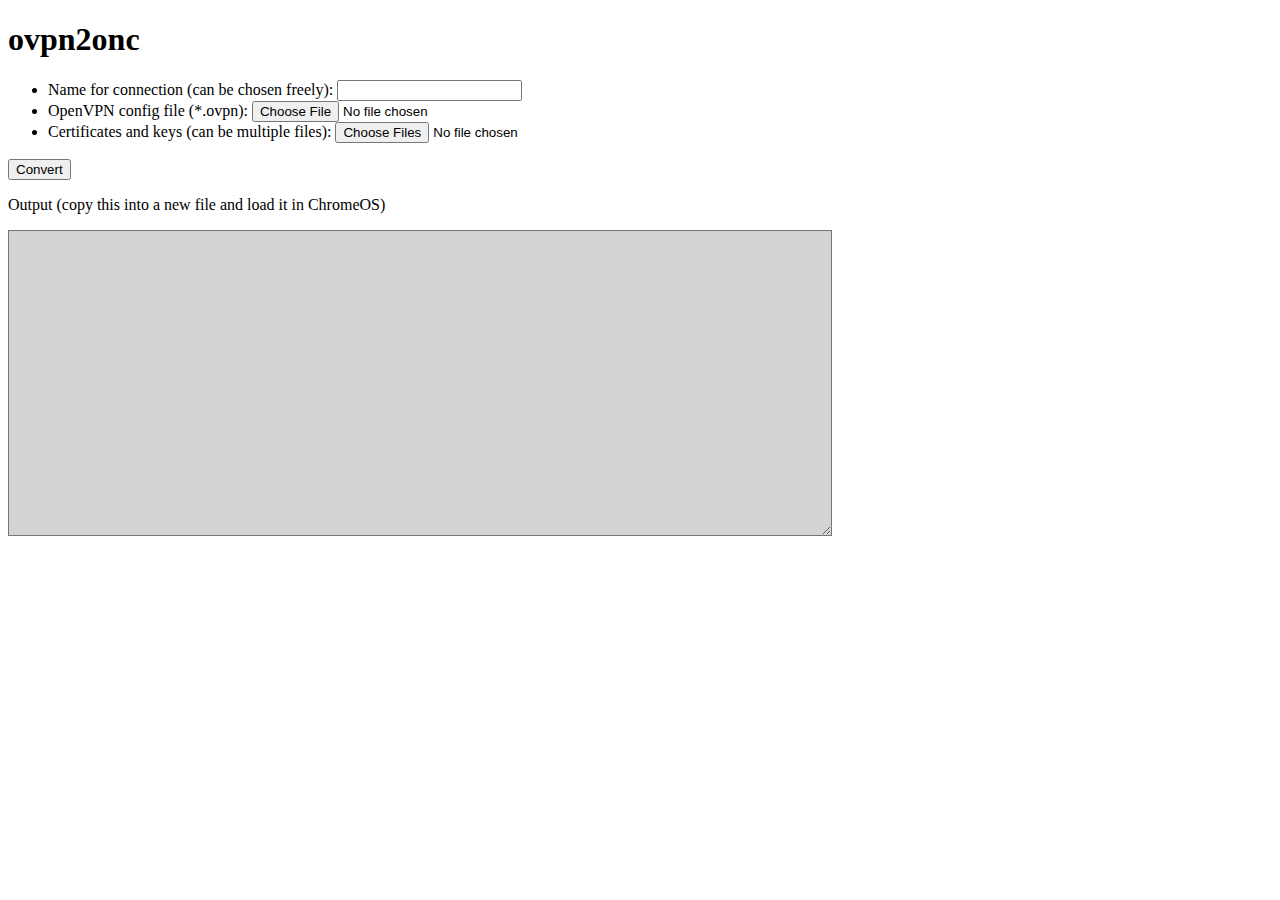
<file: index.html>
<!DOCTYPE html>

<html lang="en">
  <head>
    <meta charset="utf-8">
  
    <title>OpenVPN to ONC</title>
    <meta name="description" content="Convert OpenVPN config files to ONC files">
  
    <style>
    #output {
      background-color: lightgray;
    }
    </style>
    <script>

    function setHandler() {
      let clickButton = document.getElementById('clickbutton')
      clickButton.addEventListener('click', handler, false)
    }

    function handler() {
      let selectedFile = document.getElementById('inputopenvpn').files[0]
      let certificates = document.getElementById('inputcertificates').files
      let connName = document.getElementById('connname').value
      let output = document.getElementById('output')
      main(connName, selectedFile, certificates, output)
    }

    async function main(connName, selectedFile, certificateFiles, output) {
      if (connName === '') {
        alert('Please specify a name for the connection.')
        return
      }
      console.log(selectedFile.size + ' bytes')
      let content = await readFile(selectedFile)
      let [ovpn, keys] = decode(content)
      console.log(ovpn)
      for (const certificateFile of certificateFiles) {
        keys[certificateFile.name] = await readFile(certificateFile)
      }
      let onc = convert(connName, ovpn, keys)
      output.value = JSON.stringify(onc, null, 2)
    }

    function readFile(file) {
      return new Promise(resolve => {
        let reader = new FileReader()
        reader.onload = (e => {
          // callback and remove windows-style newlines
          resolve(e.target.result.replace(/\r/g, ''))
        })
        // start reading
        reader.readAsText(file)
      })
    }

    function decode (str) {
      let ovpn = {}
      let keys = {}
      const re = /^([^ ]+)( (.*))?$/i
      const xmlOpen = /^<([^\/].*)>$/i
      const xmlClose = /^<\/(.*)>$/i
      let xmlTag = ''
      let inXml = false
      let xmlContent = ''
      let lines = str.split(/[\r\n]+/g)
    
      for (let line of lines) {
        if (!line || line.match(/^\s*[;#]/)) continue
        if (inXml) {
          const xmlMatch = line.match(xmlClose)
          if (!xmlMatch) {
            xmlContent += line + '\n'
            continue
          }
          const tag = xmlMatch[1]
          if (tag !== xmlTag) {
            throw 'bad xml tag'
          }
          const name = unsafe(xmlTag)
          const value = unsafe(xmlContent)
          keys[name] = value
          ovpn[name] = name
          xmlContent = ''
          inXml = false
          continue
        }
        const xmlMatch = line.match(xmlOpen)
        if (xmlMatch) {
          inXml = true
          xmlTag = xmlMatch[1]
          continue
        }
        const match = line.match(re)
        if (!match) continue
        const key = unsafe(match[1])
        const value = match[2] ? unsafe((match[3] || '')) : true
        ovpn[key] = value
      }
    
      return [ovpn, keys]
    }
    
    function isQuoted (val) {
      return ((val.charAt(0) === '"' && val.slice(-1) === '"') ||
        (val.charAt(0) === "'" && val.slice(-1) === "'"))
    }
    
    function unsafe (val, doUnesc) {
      val = (val || '').trim()
      if (isQuoted(val)) {
        // remove the single quotes before calling JSON.parse
        if (val.charAt(0) === "'") {
          val = val.substr(1, val.length - 2)
        }
        try { val = JSON.parse(val) } catch (_) {}
      } else {
        // walk the val to find the first not-escaped ; character
        var esc = false
        var unesc = ''
        for (var i = 0, l = val.length; i < l; i++) {
          var c = val.charAt(i)
          if (esc) {
            if ('\\;#'.indexOf(c) !== -1) {
              unesc += c
            } else {
              unesc += '\\' + c
            }
            esc = false
          } else if (';#'.indexOf(c) !== -1) {
            break
          } else if (c === '\\') {
            esc = true
          } else {
            unesc += c
          }
        }
        if (esc) {
          unesc += '\\'
        }
        return unesc
      }
      return val
    }
    
    const oncBasics = {
      'Type': 'UnencryptedConfiguration',
      'Certificates': [],
      'NetworkConfigurations': []
    }
    
    function convert(name, ovpn, keys) {
      if (!ovpn.client) {
        console.warn('Is this a server file?')
      }
      let params = {}
    
      // Add certificates
      let certs = []
      let [cas, caGuids] = createCerts(keys, ovpn['ca'], 'Authority')
      params['ServerCARefs'] = caGuids
      certs = certs.concat(cas)
      let [clientCerts, clientCertGuids] = createCerts(keys, ovpn['cert'], 'Client')
      if (clientCerts[0]) {
        params['ClientCertType'] = 'Ref'
        params['ClientCertRef'] = clientCertGuids[0]
        certs.push(clientCerts[0])
      } else {
        params['ClientCertType'] = 'None'
      }
    
      // Add parameters
      let remote = ovpn.remote.split(' ')
      const host = remote[0]
      if (remote[1]) params['Port'] = remote[1]
      if (ovpn['auth-user-pass']) params['UserAuthenticationType'] = 'Password'
      if (ovpn['comp-lzo'] && ovpn['comp-lzo'] !== 'no') {
        params['CompLZO'] = 'true'
      } else {
        params['CompLZO'] = 'false'
      }
      if (ovpn['persist-key']) params['SaveCredentials'] = true
      if (ovpn['tls-auth']) {
        let authKey = ovpn['tls-auth'].split(' ')
        let keyString = keys[authKey[0]]
        if (!keyString) {
          alert("Please provide the file '" + authKey[0] + "' in 'Certificates and keys'")
        }
        params['TLSAuthContents'] = convertKey(keyString)
        if (authKey[1]) params['KeyDirection'] = authKey[1]
      }
      if (ovpn['verify-x509-name']) {
        params['VerifyX509'] = {
          'Name': ovpn['verify-x509-name']
        }
      }
      // set parameters if they exist in the ovpn config
      let conditionalSet = (ovpnName, oncName, type='str') => {
        if (ovpn[ovpnName]) {
          const raw = ovpn[ovpnName]
          let value
          switch (type) {
            case 'int':
              value = Number(raw)
              break
            default:
              value = raw
          }
          params[oncName] = value
        }
      }
      conditionalSet('port', 'Port', 'int')
      conditionalSet('proto', 'Proto')
      conditionalSet('key-direction', 'KeyDirection')
      conditionalSet('remote-cert-tls', 'RemoteCertTLS')
      conditionalSet('cipher', 'Cipher')
      conditionalSet('auth', 'Auth')
      conditionalSet('auth-retry', 'AuthRetry')
      conditionalSet('reneg-sec', 'RenegSec', 'int')
    
      // Put together network configuration
      let config = {
        'GUID': `{${uuidv4()}}`,
        'Name': name,
        'Type': 'VPN',
        'VPN': {
          'Type': 'OpenVPN',
          'Host': host,
          'OpenVPN': params
        }
      }
    
      // Put everything together
      let onc = Object.assign({}, oncBasics)  // create copy
      onc.NetworkConfigurations = [config]
      onc.Certificates = certs
      return onc
    }
    
    /**
     * Create UUID (from Stackoverflow).
     */
    function uuidv4() {
      return ([1e7]+-1e3+-4e3+-8e3+-1e11).replace(/[018]/g, c=>
        (c ^ crypto.getRandomValues(new Uint8Array(1))[0] & 15 >> c / 4).toString(16)
      )
    }
    
    function convertKey(key) {
      let lines = key.split(/\n/g)
      let out = ''
      for (let line of lines) {
        // filter out empty lines and lines with comments
        if (!line || line.match(/^\s*[;#]/)) continue
        out += line + '\n'
      }
      return out
    }
    
    function extractCas(str) {
      let splits = str.replace(/\n/g, '').split('-----BEGIN CERTIFICATE-----')
      console.log(splits)
      let cas = []
      for (const s of splits) {
        if (s.includes('-----END CERTIFICATE-----')) {
          cas.push(s.split('-----END CERTIFICATE-----')[0])
        }
      }
      return cas
    }
    
    function createCerts(keys, certName, certType) {
      let certs = []
      let certGuids = []
      if (certName) {
        let cert = keys[certName]
        if (!cert) {
          alert("Please provide the file '" + certName + "' in 'Certificates and keys'")
        }
        let rawCerts = extractCas(cert)
        for (const cert of rawCerts) {
          const guid = `{${uuidv4()}}`
          certGuids.push(guid)
          certs.push({
            'GUID': guid,
            'Type': certType,
            'X509': cert
          })
        }
      }
      return [certs, certGuids]
    }
    </script>
  </head>
  
  <body onload="setHandler()">
    <div>
      <h1>ovpn2onc</h1>
      <ul>
        <li>Name for connection (can be chosen freely): <input type="text" id="connname"></li>
        <li>OpenVPN config file (*.ovpn): <input type="file" id="inputopenvpn"></li>
        <li><label for="inputcertificates">Certificates and keys (can be multiple files):</label> <input type="file" id="inputcertificates" multiple></li>
      </ul>
      <button id="clickbutton" type="button">Convert</button>
    </div>
    <div>
      <p>Output (copy this into a new file and load it in ChromeOS)</p>
      <textarea readonly id="output" wrap="off" rows="20" cols="100"></textarea>
    </div>
  </body>
</html>
</file>
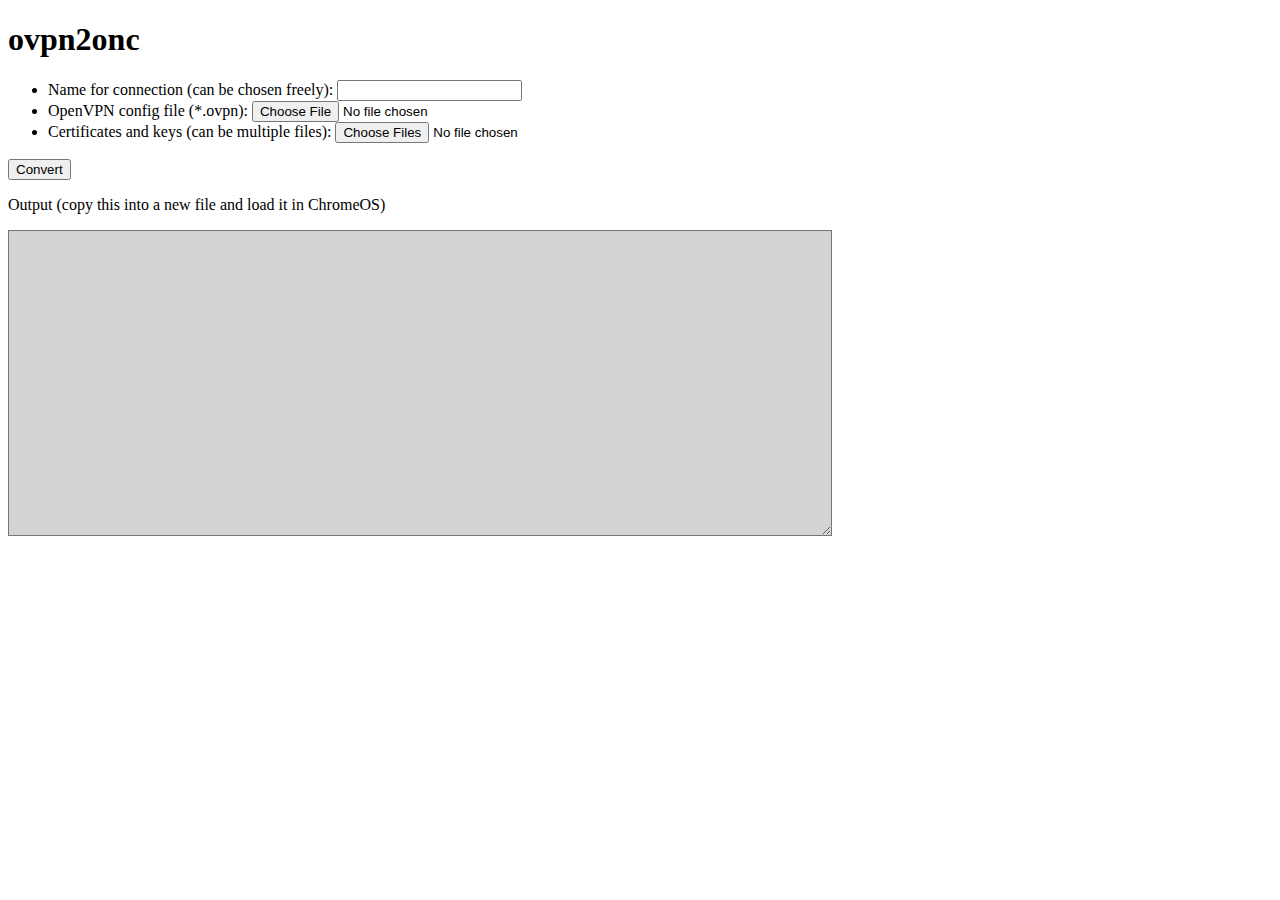
<file: ovpn2onc.html>
<!DOCTYPE html>

<html lang="en">
  <head>
    <meta charset="utf-8">
  
    <title>OpenVPN to ONC</title>
    <meta name="description" content="Convert OpenVPN config files to ONC files">
  
    <style>
    #output {
      background-color: lightgray;
    }
    </style>
    <script>

    /**
     * Register the function `handler` to be called when the `Convert` button is
     * pressed.
     */
    function setHandler () {
      let convertButton = document.getElementById('convertbutton')
      convertButton.addEventListener('click', handler, false)
    }

    /**
     * Read parameters and pass them to the `main` function. This function is
     * called when the `Convert` button is clicked.
     */
    function handler () {
      let selectedFile = document.getElementById('inputopenvpn').files[0]
      let certificates = document.getElementById('inputcertificates').files
      let connName = document.getElementById('connname').value
      let output = document.getElementById('output')
      main(connName, selectedFile, certificates, output)
    }

    /**
     * Read, convert and print result. This function calls other functions
     * to first read everything, then convert it and finally print the result.
     *
     * The function is `async` because it uses `await` when reading files.
     *
     * @param {String} connName         Name of the connection
     * @param {File}   ovpnFile         File object for the ovpn file
     * @param {Array}  certificateFiles List of file objects for the certificates
     * @param {Object} output           HTML element where the output should go
     */
    async function main (connName, ovpnFile, certificateFiles, output) {
      if (connName === '') {
        alert('Please specify a name for the connection.')
        return
      }
      console.log(ovpnFile.size + ' bytes')
      let ovpnContent = await readFile(ovpnFile)
      let [ovpn, keys] = parseOvpn(ovpnContent)
      console.log(ovpn)
      for (const certificateFile of certificateFiles) {
        keys[certificateFile.name] = await readFile(certificateFile)
      }
      let onc = constructOnc(connName, ovpn, keys)
      output.value = JSON.stringify(onc, null, 2)
    }

    /**
     * Return a promise to read a file as text.
     *
     * @param {File} file A file object
     *
     * @return {Promise} A promise with the contents of the file
     */
    function readFile (file) {
      return new Promise(resolve => {
        let reader = new FileReader()
        reader.onload = e => {
          // callback and remove windows-style newlines
          resolve(e.target.result.replace(/\r/g, ''))
        }
        // start reading
        reader.readAsText(file)
      })
    }

    /**
     * Parse an OVPN file. Extract all the key-value pairs and keys
     * that are written inside XML tags.
     *
     * The key-value pairs are written into an object. The keys are also
     * written into an object with the the XML tag name as the key.
     *
     * @param {String} str The contents of the ovpn file as a string.
     *
     * @return {Array} An array that contains the key-value pairs and
     *                 the keys.
     */
    function parseOvpn (str) {
      let ovpn = {}
      let keys = {}
      // define regexes for properties, opening xml tag and closing xml tag
      const reProperty = /^([^ ]+)( (.*))?$/i
      const reXmlOpen = /^<([^\/].*)>$/i
      const reXmlClose = /^<\/(.*)>$/i

      // temporary variables for handling xml tags
      let xmlTag = ''
      let inXml = false
      let xmlContent = ''

      let lines = str.split(/[\r\n]+/g)
    
      for (let line of lines) {
        // skip line if it is empty or begins with '#' or ';'
        if (!line || line.match(/^\s*[;#]/)) continue
        if (inXml) {  // an XML tag was opened and hasn't been closed yet
          const xmlMatch = line.match(reXmlClose)
          if (!xmlMatch) {
            // no closing tag -> add content to `xmlContent`
            xmlContent += line + '\n'
            continue
          }
          const tag = xmlMatch[1]
          if (tag !== xmlTag) {
            alert('Cannot parse ovpn file.')
            throw 'bad xml tag'
          }
          // closing tag was found
          // make sure the tag name and the contents are safe
          const name = makeSafe(xmlTag)
          const value = xmlContent
          // store everything and reset the xml variables
          keys[name] = value
          ovpn[name] = name
          xmlContent = ''
          inXml = false
          continue
        }
        const xmlMatch = line.match(reXmlOpen)
        if (xmlMatch) {
          // an xml tag was opened
          inXml = true
          xmlTag = xmlMatch[1]
          continue
        }
        // check if the line contains a property
        const match = line.match(reProperty)
        if (!match) continue
        // make sure everything is safe and then store it
        const key = makeSafe(match[1])
        const value = match[2] ? (match[3] || '') : true
        ovpn[key] = value
      }
    
      return [ovpn, keys]
    }
    
    function isQuoted (val) {
      return ((val.charAt(0) === '"' && val.slice(-1) === '"') ||
            (val.charAt(0) === "'" && val.slice(-1) === "'"))
    }
    
    /**
     * This function is supposed to prevent any exploits via the object keys
     *
     * It's probably complete overkill.
     */
    function makeSafe (val, doUnesc) {
      val = (val || '').trim()
      if (isQuoted(val)) {
        // remove the single quotes before calling JSON.parse
        if (val.charAt(0) === "'") {
          val = val.substr(1, val.length - 2)
        }
        try { val = JSON.parse(val) } catch (_) {}
      } else {
        // walk the val to find the first not-escaped ; character
        var esc = false
        var unesc = ''
        for (var i = 0, l = val.length; i < l; i++) {
          var c = val.charAt(i)
          if (esc) {
            if ('\\;#'.indexOf(c) !== -1) {
              unesc += c
            } else {
              unesc += '\\' + c
            }
            esc = false
          } else if (';#'.indexOf(c) !== -1) {
            break
          } else if (c === '\\') {
            esc = true
          } else {
            unesc += c
          }
        }
        if (esc) {
          unesc += '\\'
        }
        return unesc
      }
      return val
    }
    
    const oncBasics = {
      'Type': 'UnencryptedConfiguration',
      'Certificates': [],
      'NetworkConfigurations': []
    }

    /**
     * Convert the keys from the parsed OVPN file into ONC keys
     *
     * @param {Object} keys Strings with keys, indexed by key name
     * @param {Object} ovpn The parsed OVPN file
     * @return {Object} ONC parameters and a list of converted certificates
     */
    function convertKeys (keys, ovpn) {
      let params = {}

      // Add certificates
      let certs = []

      // Server certificate
      // TODO: check whether the type should be 'Authority'
      let [cas, caGuids] = constructCerts(keys, ovpn['ca'], 'Authority')
      params['ServerCARefs'] = caGuids
      certs = certs.concat(cas)

      // Client certificate
      // TODO: handle other types of client certificates
      let [clientCerts, clientCertGuids] = constructCerts(keys, ovpn['cert'],
                                                       'Authority')
      if (clientCerts) {
        params['ClientCertType'] = 'Pattern'
        params['ClientCertPattern'] = {
          'IssuerCARef': clientCertGuids
        }
        certs = certs.concat(clientCerts)
      } else {
        params['ClientCertType'] = 'None'
      }

      // TLS auth
      if (ovpn['tls-auth']) {
        let authKey = ovpn['tls-auth'].split(' ')
        let keyString = keys[authKey[0]]
        if (!keyString) {
          alert("Please provide the file '" + authKey[0] + "' in 'Certificates and keys'")
        }
        params['TLSAuthContents'] = convertKey(keyString)
        if (authKey[1]) params['KeyDirection'] = authKey[1]
      }
      return [params, certs]
    }


    /**
     * Convert the parsed ovpn file into the ONC structure
     *
     * @param {Object} ovpn The parsed OVPN file
     * @return {Array} An array with the host and an object with the parameters
     */
    function convertToOnc (ovpn) {
      if (!ovpn.client) {
        console.warn('Is this a server file?')
      }
      let params = {}
    
      // Add parameters
      let remote = ovpn.remote.split(' ')
      const host = remote[0]
      if (remote[1]) params['Port'] = Number(remote[1])
      if (ovpn['auth-user-pass']) params['UserAuthenticationType'] = 'Password'
      if (ovpn['comp-lzo'] && ovpn['comp-lzo'] !== 'no') {
        params['CompLZO'] = 'true'
      } else {
        params['CompLZO'] = 'false'
      }
      if (ovpn['persist-key']) params['SaveCredentials'] = true
      if (ovpn['verify-x509-name']) {
        const x509String = ovpn['verify-x509-name']
        let x509 = {}
        if (x509String.includes("'")) {
          // the name is quoted with '
          const parts = x509String.split("'")
          x509['Name'] = parts[1]
          if (parts[2]) {
            x509['Type'] = parts[2].trim()
          }
        } else {
          const parts = x509String.split(' ')
          x509['Name'] = parts[0]
          if (parts[1]) {
            x509['Type'] = parts[1]
          }
        }
        params['VerifyX509'] = x509
      }

      // set parameters if they exist in the ovpn config
      let conditionalSet = (ovpnName, oncName, type = 'str') => {
        if (ovpn[ovpnName]) {
          const raw = ovpn[ovpnName]
          let value
          switch (type) {
            case 'int':
              value = Number(raw)
              break
            default:
              value = raw
          }
          params[oncName] = value
        }
      }
      conditionalSet('port', 'Port', 'int')
      conditionalSet('proto', 'Proto')
      conditionalSet('key-direction', 'KeyDirection')
      conditionalSet('remote-cert-tls', 'RemoteCertTLS')
      conditionalSet('cipher', 'Cipher')
      conditionalSet('auth', 'Auth')
      conditionalSet('auth-retry', 'AuthRetry')
      conditionalSet('reneg-sec', 'RenegSec', 'int')

      return [host, params]
    }


    /**
     * Construct the ONC structure from the name, the parsed ovpn file and the keys
     *
     * @param {string} name Name of the connection
     * @param {Object} ovpn The parsed OVPN file
     * @param {Object} keys Strings with keys, indexed by key name
     * @return {Object} The converted ONC structure
     */
    function constructOnc (name, ovpn, keys) {
      let [host, params] = convertToOnc(ovpn)
      let [certParams, certs] = convertKeys(keys, ovpn)
      // merge parameters
      params = Object.assign({}, params, certParams)
    
      // Put together network configuration
      let config = {
        'GUID': `{${uuidv4()}}`,
        'Name': name,
        'Type': 'VPN',
        'VPN': {
          'Type': 'OpenVPN',
          'Host': host,
          'OpenVPN': params
        }
      }
    
      // Put everything together
      let onc = Object.assign({}, oncBasics)  // create copy
      onc.NetworkConfigurations = [config]
      onc.Certificates = certs
      return onc
    }
    
    /**
     * Create UUID (from Stackoverflow).
     */
    function uuidv4 () {
      return ([1e7] + -1e3 + -4e3 + -8e3 + -1e11).replace(/[018]/g, c =>
            (c ^ crypto.getRandomValues(new Uint8Array(1))[0] & 15 >> c / 4).toString(16)
          )
    }

    /**
     * Replace newlines with explicit `\n` and filter out comments
     */
    function convertKey (key) {
      let lines = key.split(/\n/g)
      let out = ''
      for (let line of lines) {
        // filter out empty lines and lines with comments
        if (!line || line.match(/^\s*[;#]/)) continue
        out += line + '\n'
      }
      return out
    }

    /**
     * Find all certificates in a string and extract them
     */
    function extractCas (str) {
      let splits = str.replace(/\n/g, '').split('-----BEGIN CERTIFICATE-----')
      console.log(splits)
      let cas = []
      for (const s of splits) {
        if (s.includes('-----END CERTIFICATE-----')) {
          cas.push(s.split('-----END CERTIFICATE-----')[0])
        }
      }
      return cas
    }

    /**
     * Construct certificates in the ONC format
     *
     * @param {Object} keys     Strings with keys, indexed by key name
     * @param {string} certName The index for the keys object
     * @param {string} certType Type of the certificate: 'Authority', 'Client' or
     *                          'Server'
     * @return {Array} An array of certificates and an array of corresponding IDs
     */
    function constructCerts (keys, certName, certType) {
      let certs = []
      let certGuids = []
      if (certName) {
        let cert = keys[certName]
        if (!cert) {
          alert("Please provide the file '" + certName + "' in 'Certificates and keys'")
        }
        let rawCerts = extractCas(cert)
        const format = (certType === 'Authority') ? 'X509' : 'PKCS12'
        for (const cert of rawCerts) {
          const guid = `{${uuidv4()}}`
          certGuids.push(guid)
          let oncCert = {
            'GUID': guid,
            'Type': certType
          }
          oncCert[format] = cert
          certs.push(oncCert)
        }
      }
      return [certs, certGuids]
    }
    </script>
  </head>
  
  <body onload="setHandler()">
    <div>
      <h1>ovpn2onc</h1>
      <ul>
        <li>
          <label for="connname">Name for connection (can be chosen freely):</label>
          <input type="text" id="connname">
        </li>
        <li>
          <label for="inputopenvpn">OpenVPN config file (*.ovpn):</label>
          <input type="file" id="inputopenvpn">
        </li>
        <li>
          <label for="inputcertificates">Certificates and keys (can be multiple files):</label>
          <input type="file" id="inputcertificates" multiple>
        </li>
      </ul>
      <button id="convertbutton" type="button">Convert</button>
    </div>
    <div>
      <p>Output (copy this into a new file and load it in ChromeOS)</p>
      <textarea readonly id="output" wrap="off" rows="20" cols="100"></textarea>
    </div>
  </body>
</html>
</file>
